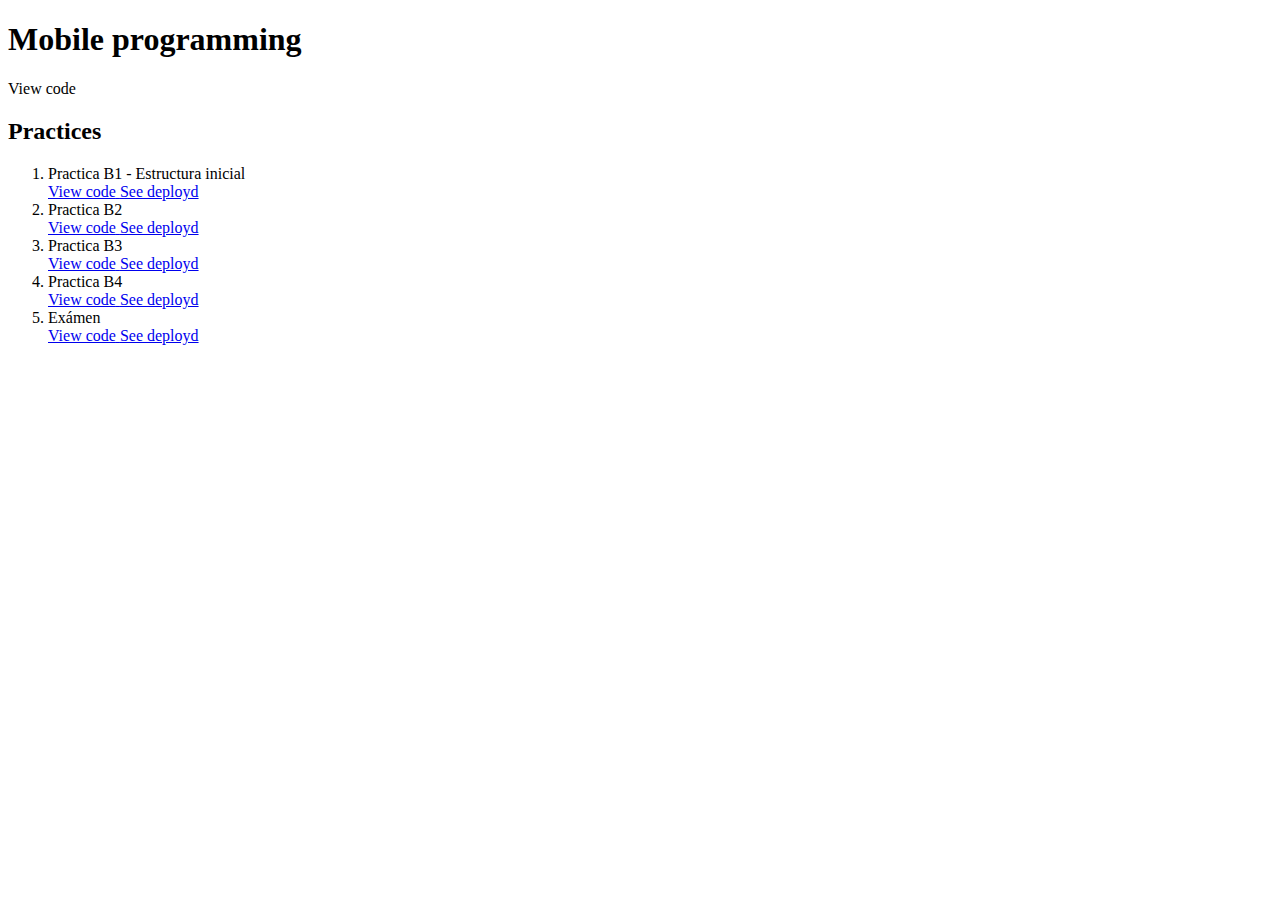
<file: index.html>
<!DOCTYPE html>
<html lang="en">

<head>
  <meta charset="UTF-8">
  <meta name="viewport" content="width=device-width, initial-scale=1.0">
  <title>Mobile Programming</title>
  <link href="https://cdn.jsdelivr.net/npm/bootstrap@5.3.1/dist/css/bootstrap.min.css" rel="stylesheet"
    integrity="sha384-4bw+/aepP/YC94hEpVNVgiZdgIC5+VKNBQNGCHeKRQN+PtmoHDEXuppvnDJzQIu9" crossorigin="anonymous">
</head>

<body>
  <div class="container">
    <div class="row">
      <h1>Mobile programming</h1>
    </div>
    <div class="row mb-3">
      <div class="col">
        <p class="badge bg-primary text-wrap">View code</p>
      </div>
    </div>
    <div class="row justify-content-center">
      <div class="col-md-8">
        <h2>Practices</h2>
        <ol class="list-group list-group-numbered">
          <li class="list-group-item d-flex justify-content-between align-items-start">
            <div class="ms-2 me-auto">
              <div>Practica B1 - Estructura inicial</div>
            </div>
            <a href="https://github.com/Branyoe/mobile_programming/tree/master/p1">
              <span class="badge bg-secondary rounded-pill mx-2">View code</span>
            </a>
            <a href="./p1/index.html">
              <span class="badge bg-primary rounded-pill">See deployd</span>
            </a>
          </li>

          <li class="list-group-item d-flex justify-content-between align-items-start">
            <div class="ms-2 me-auto">
              <div>Practica B2</div>
            </div>
            <a href="https://github.com/Branyoe/mobile_programming/tree/master/p2">
              <span class="badge bg-secondary rounded-pill mx-2">View code</span>
            </a>
            <a href="./p2/index.html">
              <span class="badge bg-primary rounded-pill">See deployd</span>
            </a>
          </li>

          <li class="list-group-item d-flex justify-content-between align-items-start">
            <div class="ms-2 me-auto">
              <div>Practica B3</div>
            </div>
            <a href="https://github.com/Branyoe/mobile_programming/tree/master/p3">
              <span class="badge bg-secondary rounded-pill mx-2">View code</span>
            </a>
            <a href="./p3/index.html">
              <span class="badge bg-primary rounded-pill">See deployd</span>
            </a>
          </li>

          <li class="list-group-item d-flex justify-content-between align-items-start">
            <div class="ms-2 me-auto">
              <div>Practica B4</div>
            </div>
            <a href="https://github.com/Branyoe/mobile_programming/tree/master/p4">
              <span class="badge bg-secondary rounded-pill mx-2">View code</span>
            </a>
            <a href="./p4/index.html">
              <span class="badge bg-primary rounded-pill">See deployd</span>
            </a>
          </li>

          <li class="list-group-item d-flex justify-content-between align-items-start">
            <div class="ms-2 me-auto">
              <div>Exámen</div>
            </div>
            <a href="https://github.com/Branyoe/mobile_programming/tree/master/examen">
              <span class="badge bg-secondary rounded-pill mx-2">View code</span>
            </a>
            <a href="./examen/src/index.html">
              <span class="badge bg-primary rounded-pill">See deployd</span>
            </a>
          </li>
        </ol>
      </div>
    </div>
  </div>

  <script src="https://cdn.jsdelivr.net/npm/bootstrap@5.3.1/dist/js/bootstrap.bundle.min.js"
    integrity="sha384-HwwvtgBNo3bZJJLYd8oVXjrBZt8cqVSpeBNS5n7C8IVInixGAoxmnlMuBnhbgrkm"
    crossorigin="anonymous"></script>
</body>

</html>
</file>
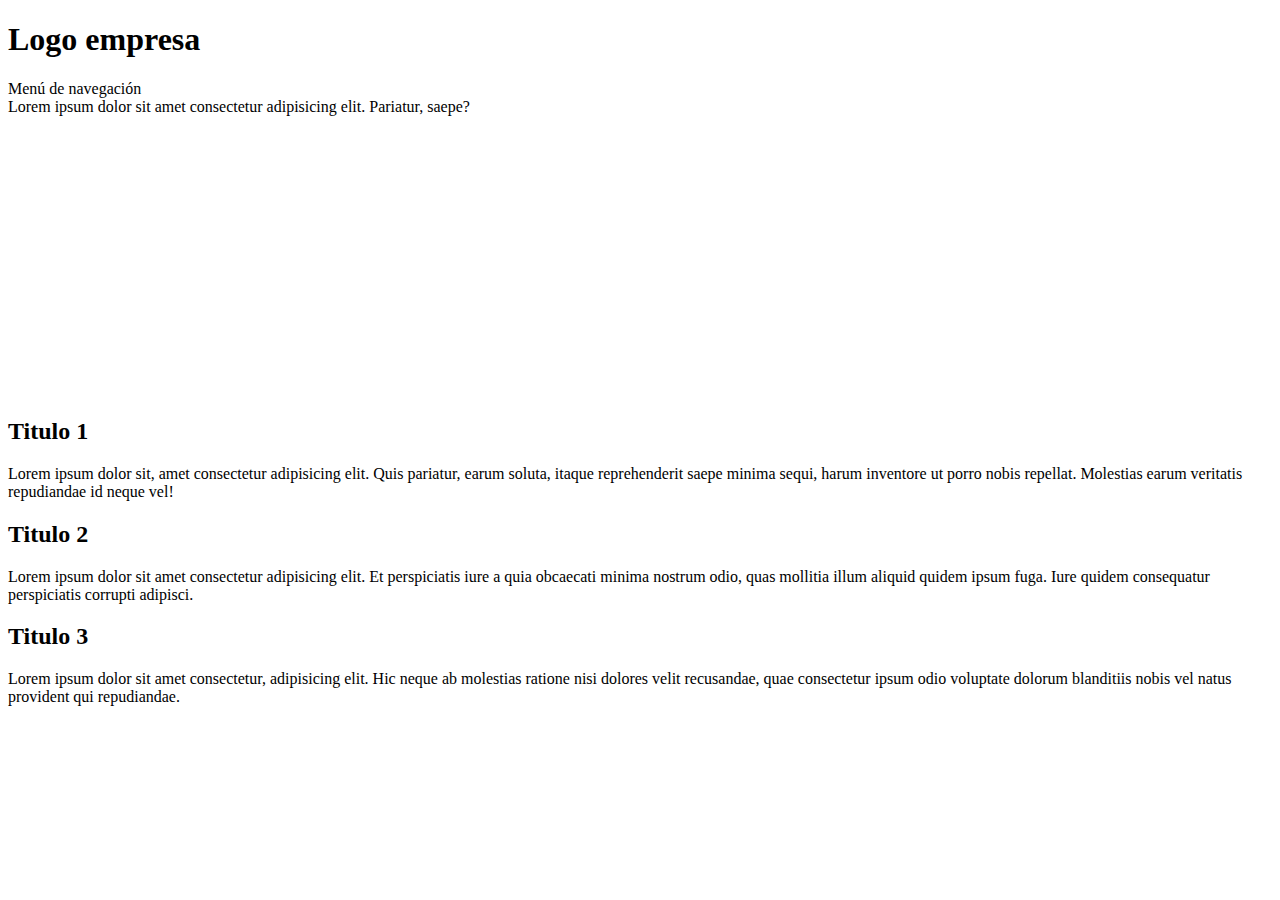
<file: p1/index.html>
<!doctype html>
<html lang="es">

<head>
  <meta charset="utf-8">
  <meta name="viewport" content="width=device-width, initial-scale=1">
  <title>Bootstrap</title>
  <style>
    .custom-height {
      height: 300px;
    }
  </style>
  <link rel="shortcut icon" href="./assets/bootstrap_icon.png" type="image/x-icon">
  <link href="https://cdn.jsdelivr.net/npm/bootstrap@5.3.1/dist/css/bootstrap.min.css" rel="stylesheet"
    integrity="sha384-4bw+/aepP/YC94hEpVNVgiZdgIC5+VKNBQNGCHeKRQN+PtmoHDEXuppvnDJzQIu9" crossorigin="anonymous">
</head>

<body>
  <div class="container">
    <div class="row">
      <div class="col-md-8 col-sm-6 col-xs-12 bg-danger">
        <h1>Logo empresa</h1>
      </div>
      <div class="col-md-4 col-sm-6 col-xs-12 bg-warning">
        Menú de navegación
      </div>
    </div>
    <div class="row bg-secondary custom-height align-items-center justify-content-center p-2">
      Lorem ipsum dolor sit amet consectetur adipisicing elit. Pariatur, saepe?
    </div>
    <div class="row">
      <div class="col-md-4 col-sm-6 col-xs-12 bg-success p-2">
        <h2>Titulo 1</h2>
        Lorem ipsum dolor sit, amet consectetur adipisicing elit. Quis pariatur, earum soluta, itaque reprehenderit saepe minima sequi, harum inventore ut porro nobis repellat. Molestias earum veritatis repudiandae id neque vel!
      </div>
      <div class="col-md-4 col-sm-6 col-xs-12 bg-info p-2">
        <h2>Titulo 2</h2>
        Lorem ipsum dolor sit amet consectetur adipisicing elit. Et perspiciatis iure a quia obcaecati minima nostrum odio, quas mollitia illum aliquid quidem ipsum fuga. Iure quidem consequatur perspiciatis corrupti adipisci.
      </div>
      <div class="col-md-4 col-sm-12 col-xs-12 bg-success p-2">
        <h2>Titulo 3</h2>
        Lorem ipsum dolor sit amet consectetur, adipisicing elit. Hic neque ab molestias ratione nisi dolores velit recusandae, quae consectetur ipsum odio voluptate dolorum blanditiis nobis vel natus provident qui repudiandae.
      </div>
    </div>
  </div>
  <script src="https://cdn.jsdelivr.net/npm/bootstrap@5.3.1/dist/js/bootstrap.bundle.min.js"
    integrity="sha384-HwwvtgBNo3bZJJLYd8oVXjrBZt8cqVSpeBNS5n7C8IVInixGAoxmnlMuBnhbgrkm"
    crossorigin="anonymous"></script>
</body>

</html>
</file>
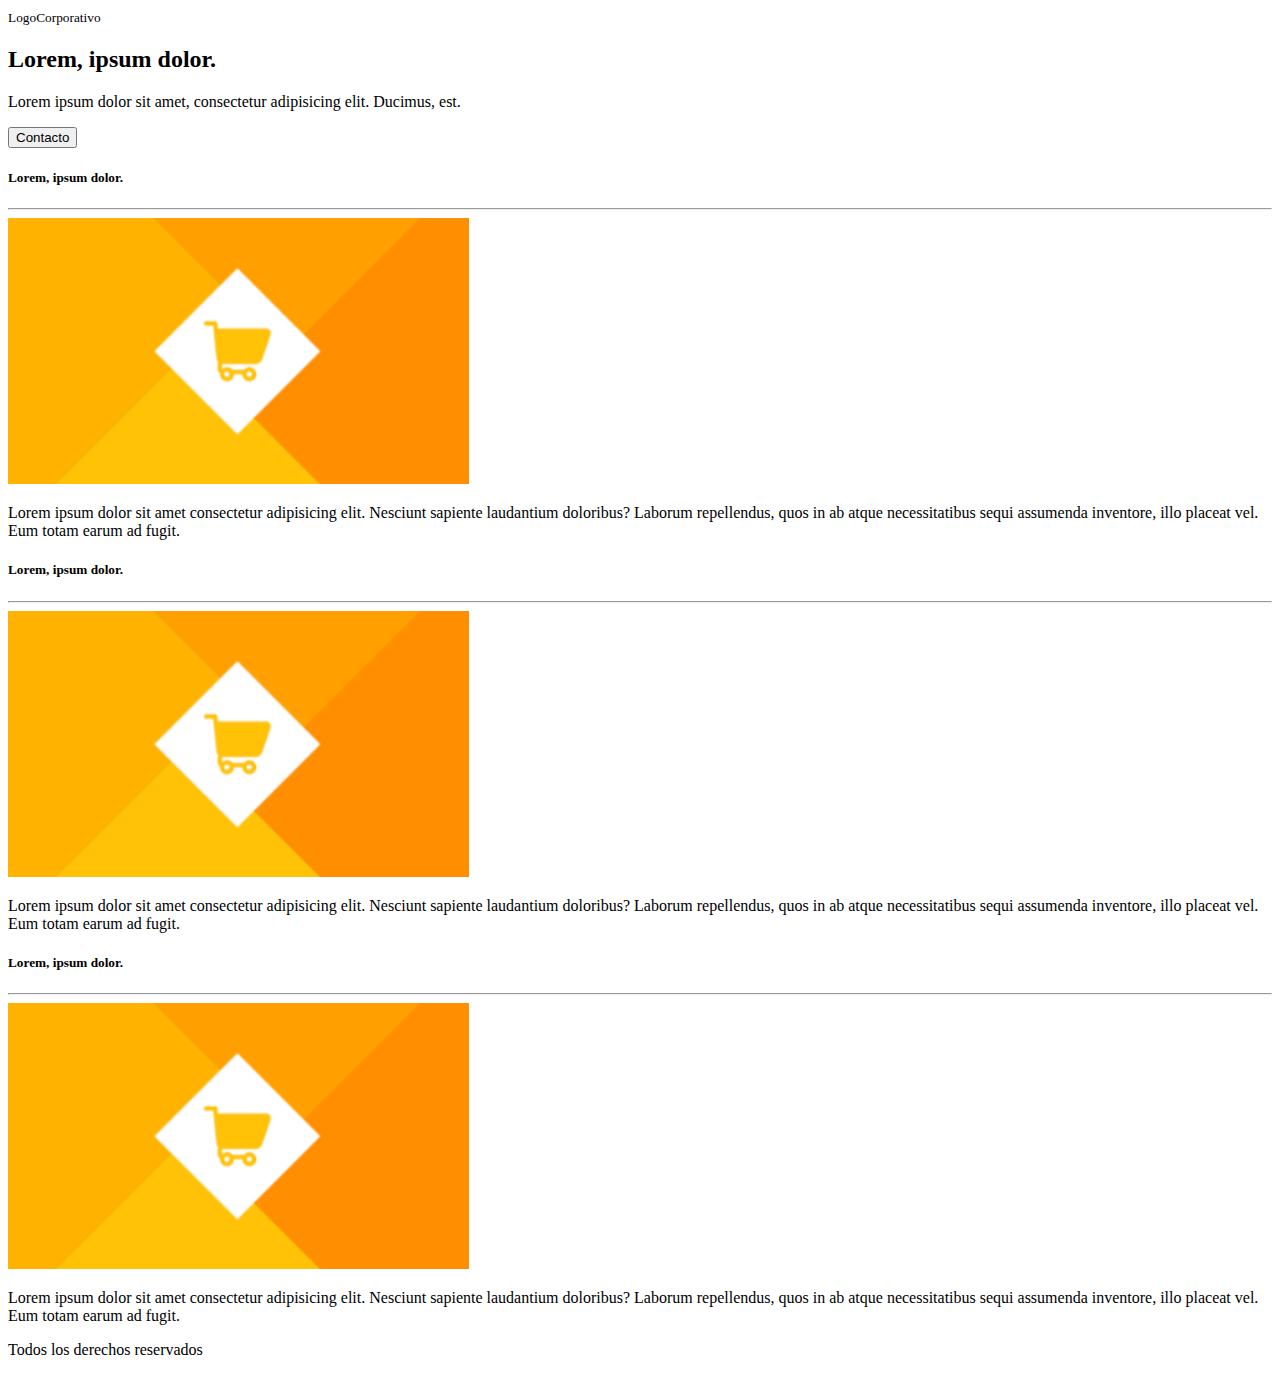
<file: p2/index.html>
<!DOCTYPE html>
<html lang="es">

<head>
  <meta charset="UTF-8">
  <meta name="viewport" content="width=device-width, initial-scale=1.0">
  <title>Práctica B2</title>
  <link href="https://cdn.jsdelivr.net/npm/bootstrap@5.3.1/dist/css/bootstrap.min.css" rel="stylesheet"
    integrity="sha384-4bw+/aepP/YC94hEpVNVgiZdgIC5+VKNBQNGCHeKRQN+PtmoHDEXuppvnDJzQIu9" crossorigin="anonymous">
</head>

<body>
  <div class="container">
    <div class="row text-center bg-dark justify-content-center align-items-center">
      <div class="col-12 my-3">
        <small class="p-1 lead bg-warning">LogoCorporativo</small>
      </div>
      <!-- <div class="col-2 bg-warning">
      </div> -->
    </div>
    <div class="row py-5 text-center bg-warning border border-danger border-5">
      <div class="container align-items-center justify-content-center d-flex-column">
        <div class="row">
          <h2 class="display-3">
            Lorem, ipsum dolor.
          </h2>
          <p class="lead">
            Lorem ipsum dolor sit amet, consectetur adipisicing elit. Ducimus, est.
          </p>
          <div class="col-12">
            <button type="button" class="btn btn-dark m-auto">Contacto</button>
          </div>
        </div>

        <div class="row justify-content-center">
          <!-- <div class="col bg-dark pt-2"> -->
          <!-- </div> -->
        </div>
      </div>
    </div>
    <div class="row">
      <div class="col-lg-4 col-md-6 col-xs-12">
        <h5 class="my-4">Lorem, ipsum dolor.</h5>
        <hr>
        <div class="card">
          <div class="border border-success border-5">
            <img src="./carrito.png" class="card-img-top" alt="carrito">
            <div class="card-body">
              <p class="card-text">
                Lorem ipsum dolor sit amet consectetur adipisicing elit. Nesciunt sapiente laudantium doloribus? Laborum
                repellendus, quos in ab atque necessitatibus sequi assumenda inventore, illo placeat vel. Eum totam
                earum
                ad fugit.
              </p>
            </div>
          </div>
        </div>
      </div>

      <div class="col-lg-4 col-md-6 col-xs-12">
        <h5 class="my-4">Lorem, ipsum dolor.</h5>
        <hr>
        <div class="card">
          <div class="border border-success border-5">
            <img src="./carrito.png" class="card-img-top" alt="carrito">
            <div class="card-body">
              <p class="card-text">
                Lorem ipsum dolor sit amet consectetur adipisicing elit. Nesciunt sapiente laudantium doloribus? Laborum
                repellendus, quos in ab atque necessitatibus sequi assumenda inventore, illo placeat vel. Eum totam
                earum
                ad fugit.
              </p>
            </div>
          </div>
        </div>
      </div>

      <div class="col-lg-4 col-md-6 col-xs-12">
        <h5 class="my-4">Lorem, ipsum dolor.</h5>
        <hr>
        <div class="card">
          <div class="border border-success border-5">
            <img src="./carrito.png" class="card-img-top" alt="carrito">
            <div class="card-body">
              <p class="card-text">
                Lorem ipsum dolor sit amet consectetur adipisicing elit. Nesciunt sapiente laudantium doloribus? Laborum
                repellendus, quos in ab atque necessitatibus sequi assumenda inventore, illo placeat vel. Eum totam
                earum
                ad fugit.
              </p>
            </div>
          </div>
        </div>
      </div>
    </div>

    <div class="row mt-3 bg-dark text-light">
      <div class="col-12 text-center">
        <div class="mt-2">
          <p>Todos los derechos reservados</p>
        </div>
      </div>
    </div>
  </div>

  <script src="https://cdn.jsdelivr.net/npm/bootstrap@5.3.1/dist/js/bootstrap.bundle.min.js"
    integrity="sha384-HwwvtgBNo3bZJJLYd8oVXjrBZt8cqVSpeBNS5n7C8IVInixGAoxmnlMuBnhbgrkm"
    crossorigin="anonymous"></script>
</body>

</html>
</file>
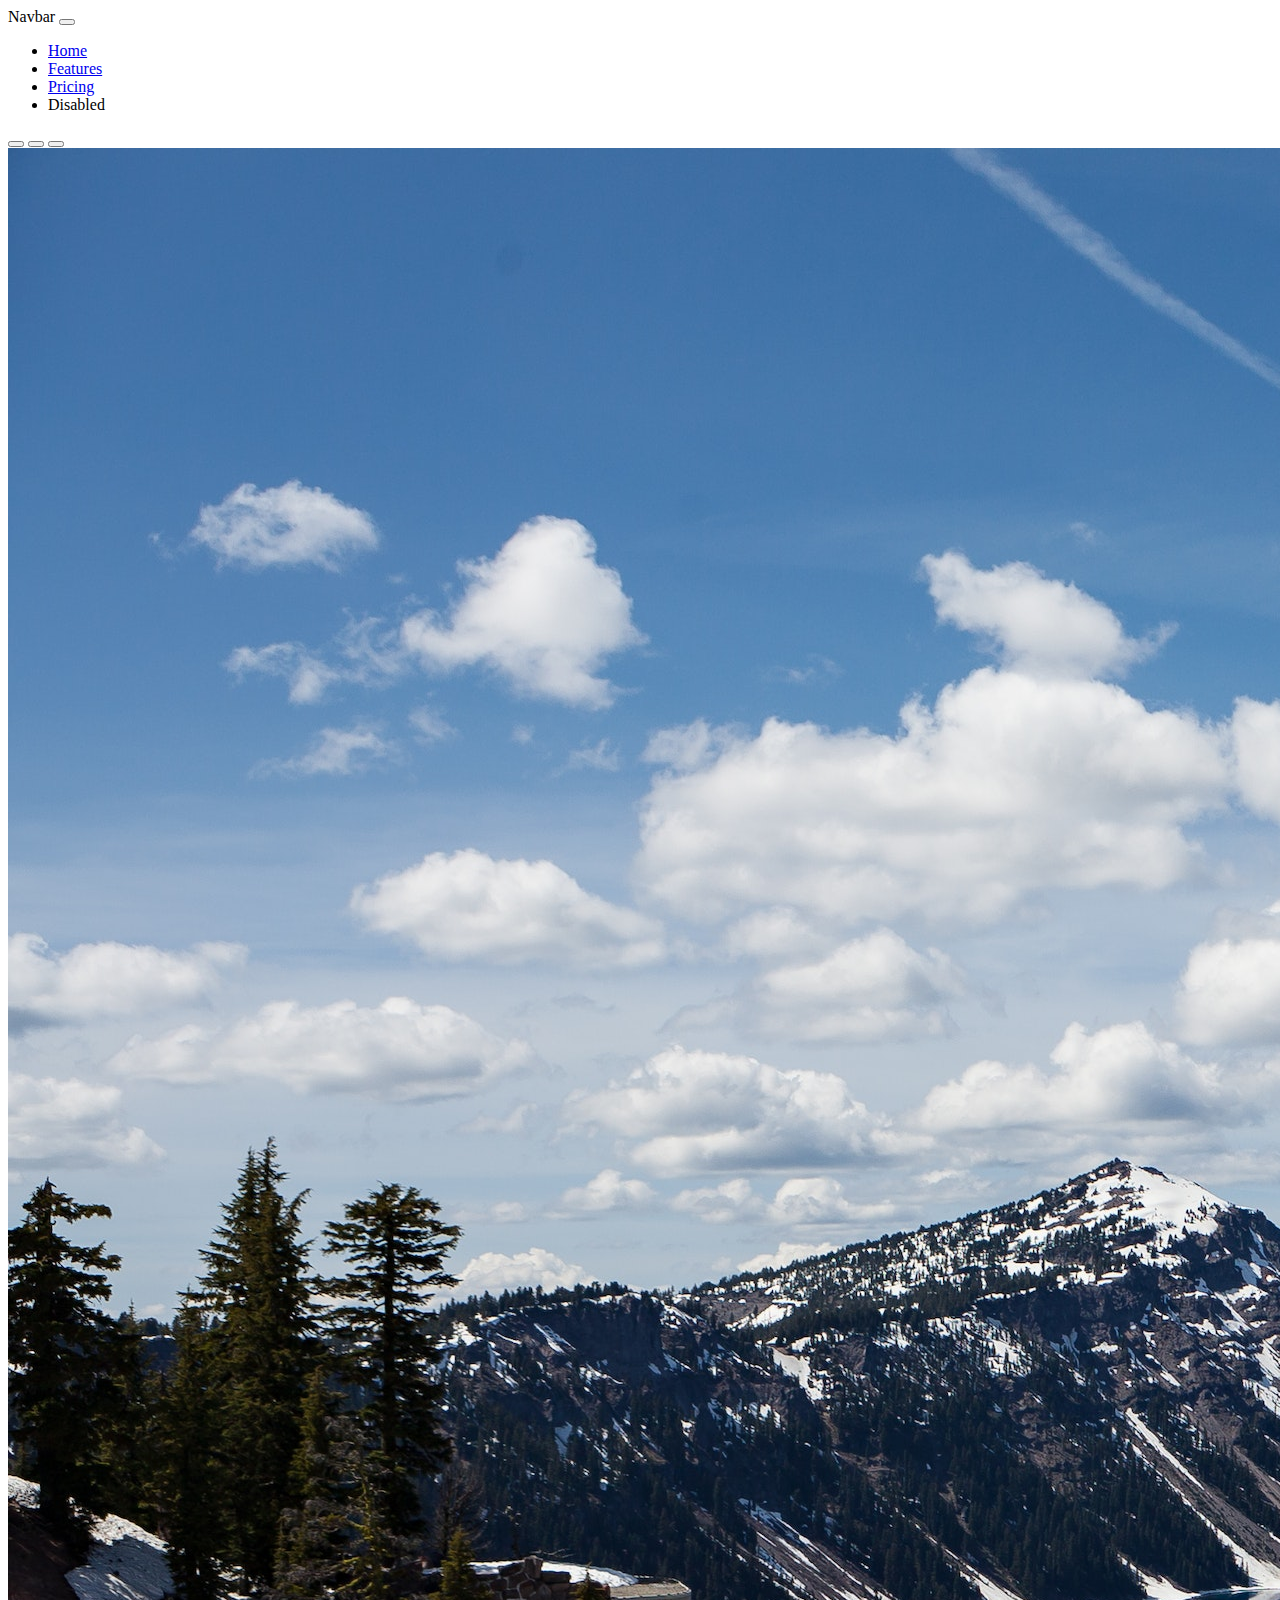
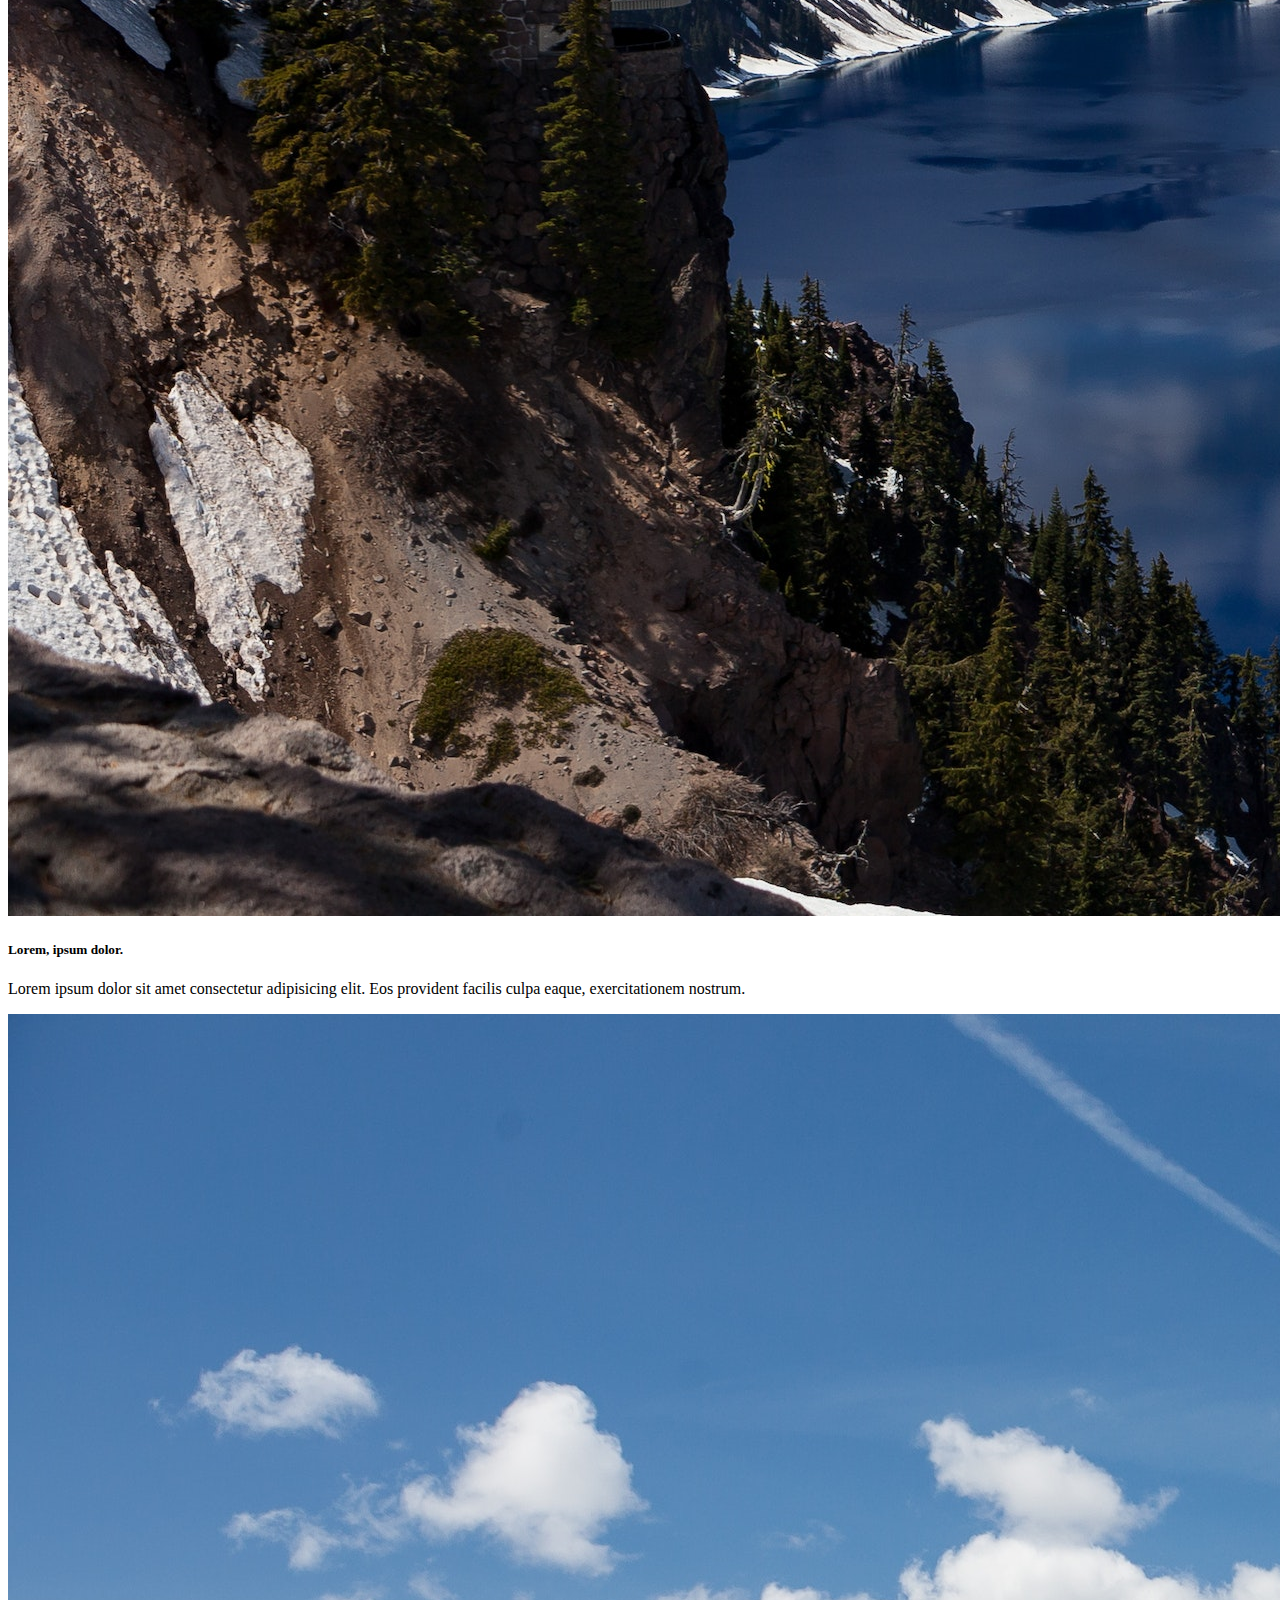
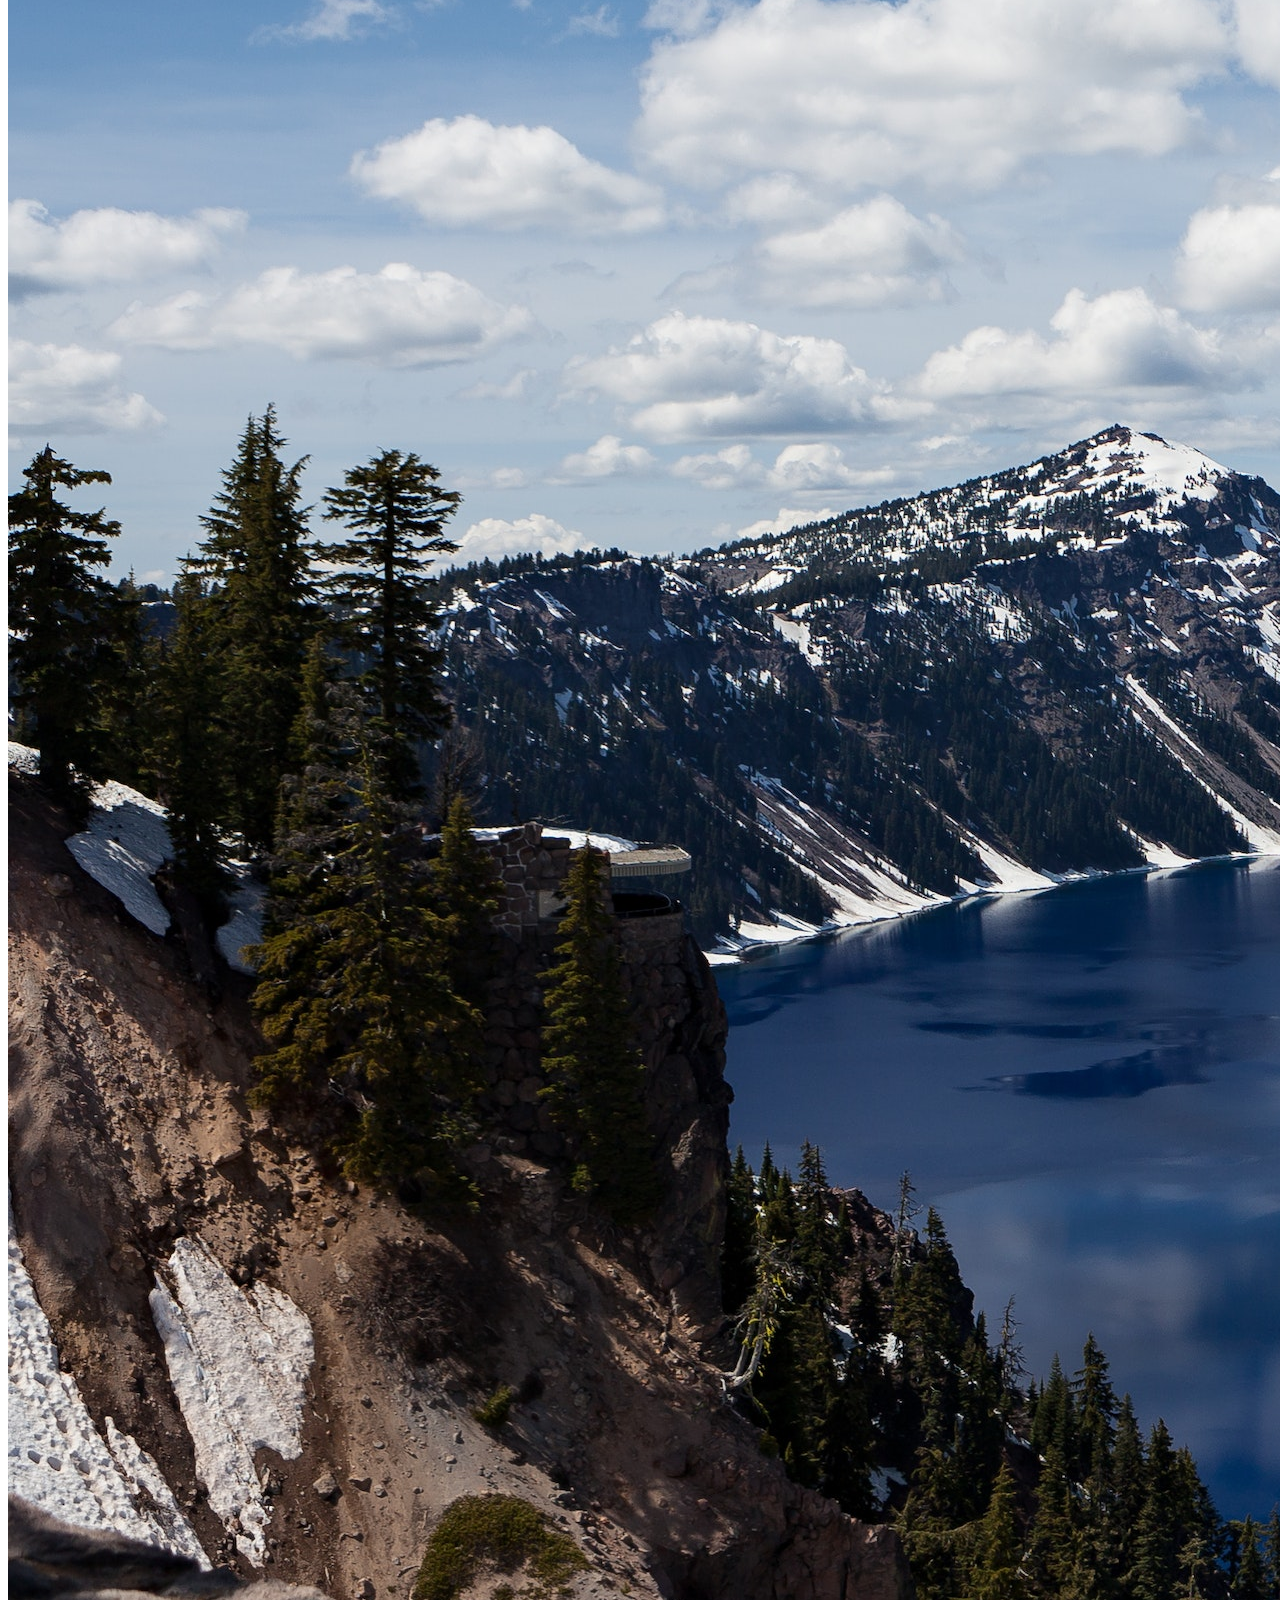
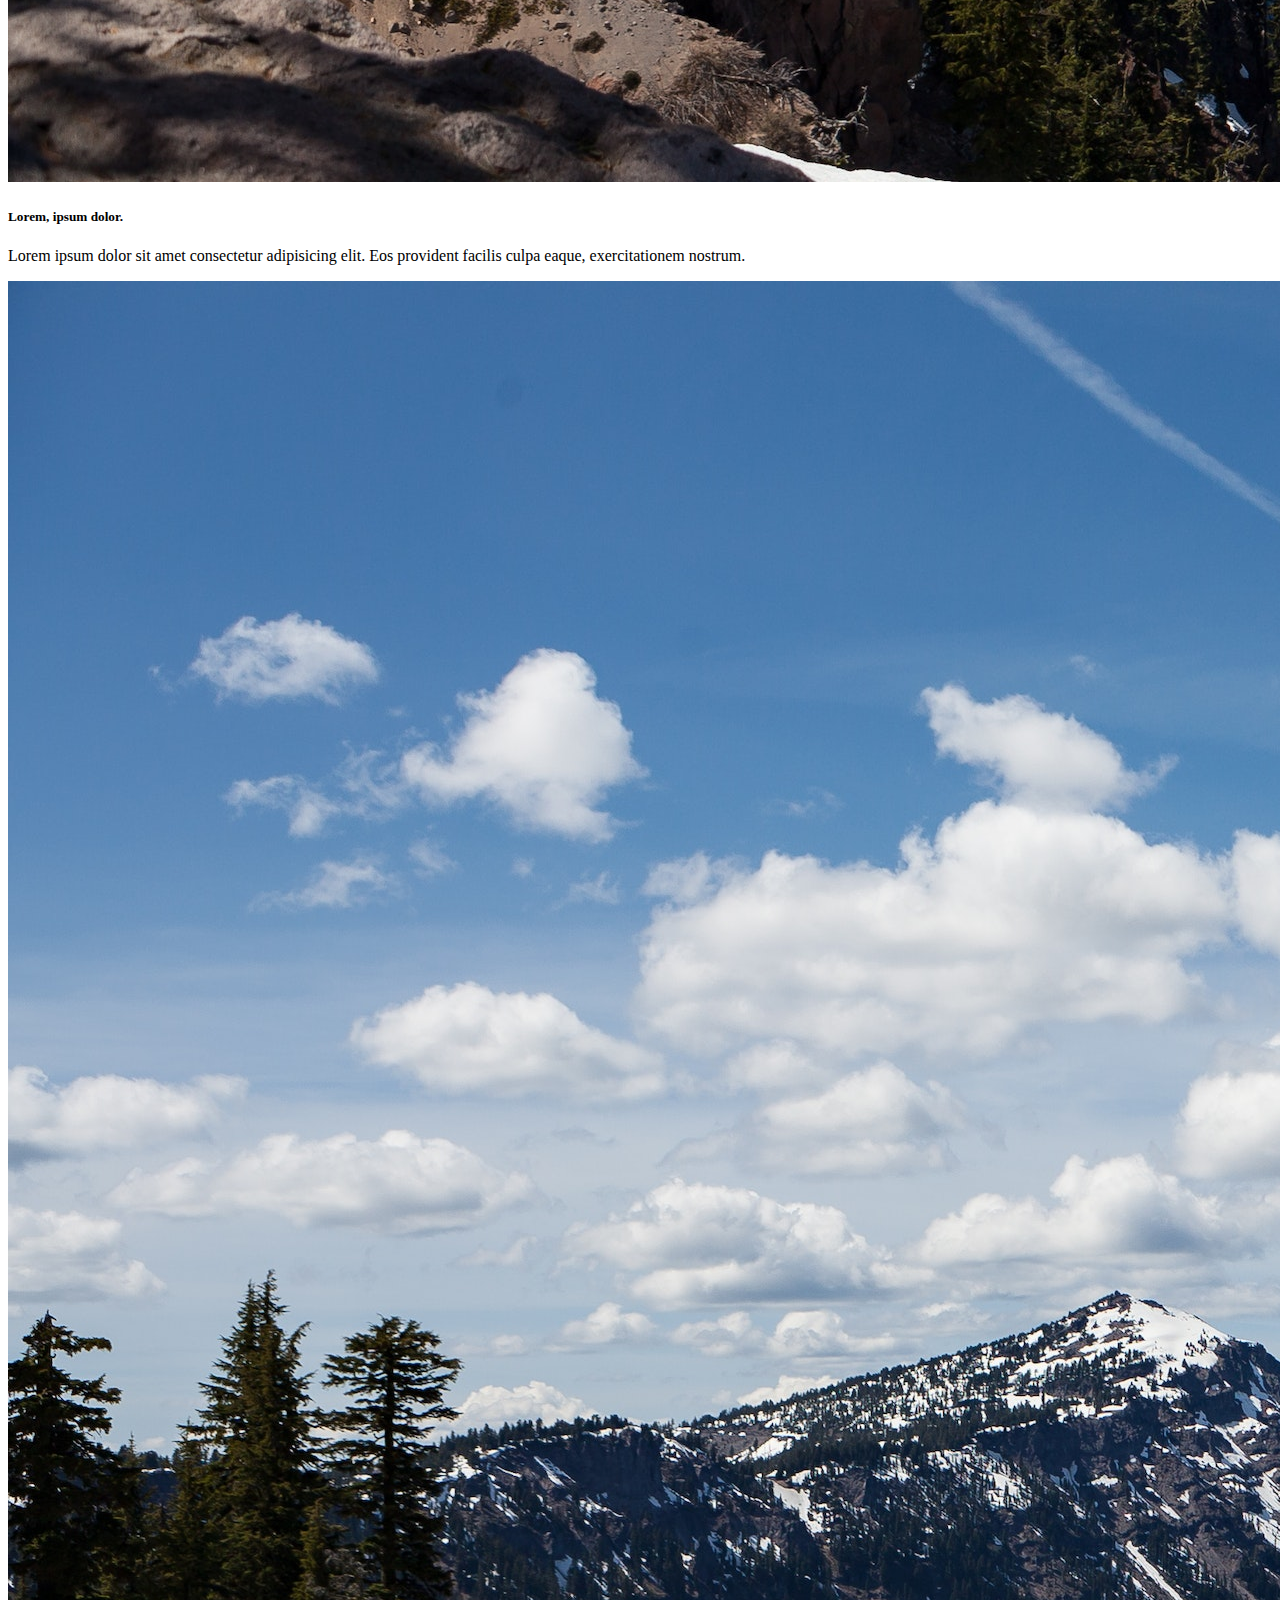
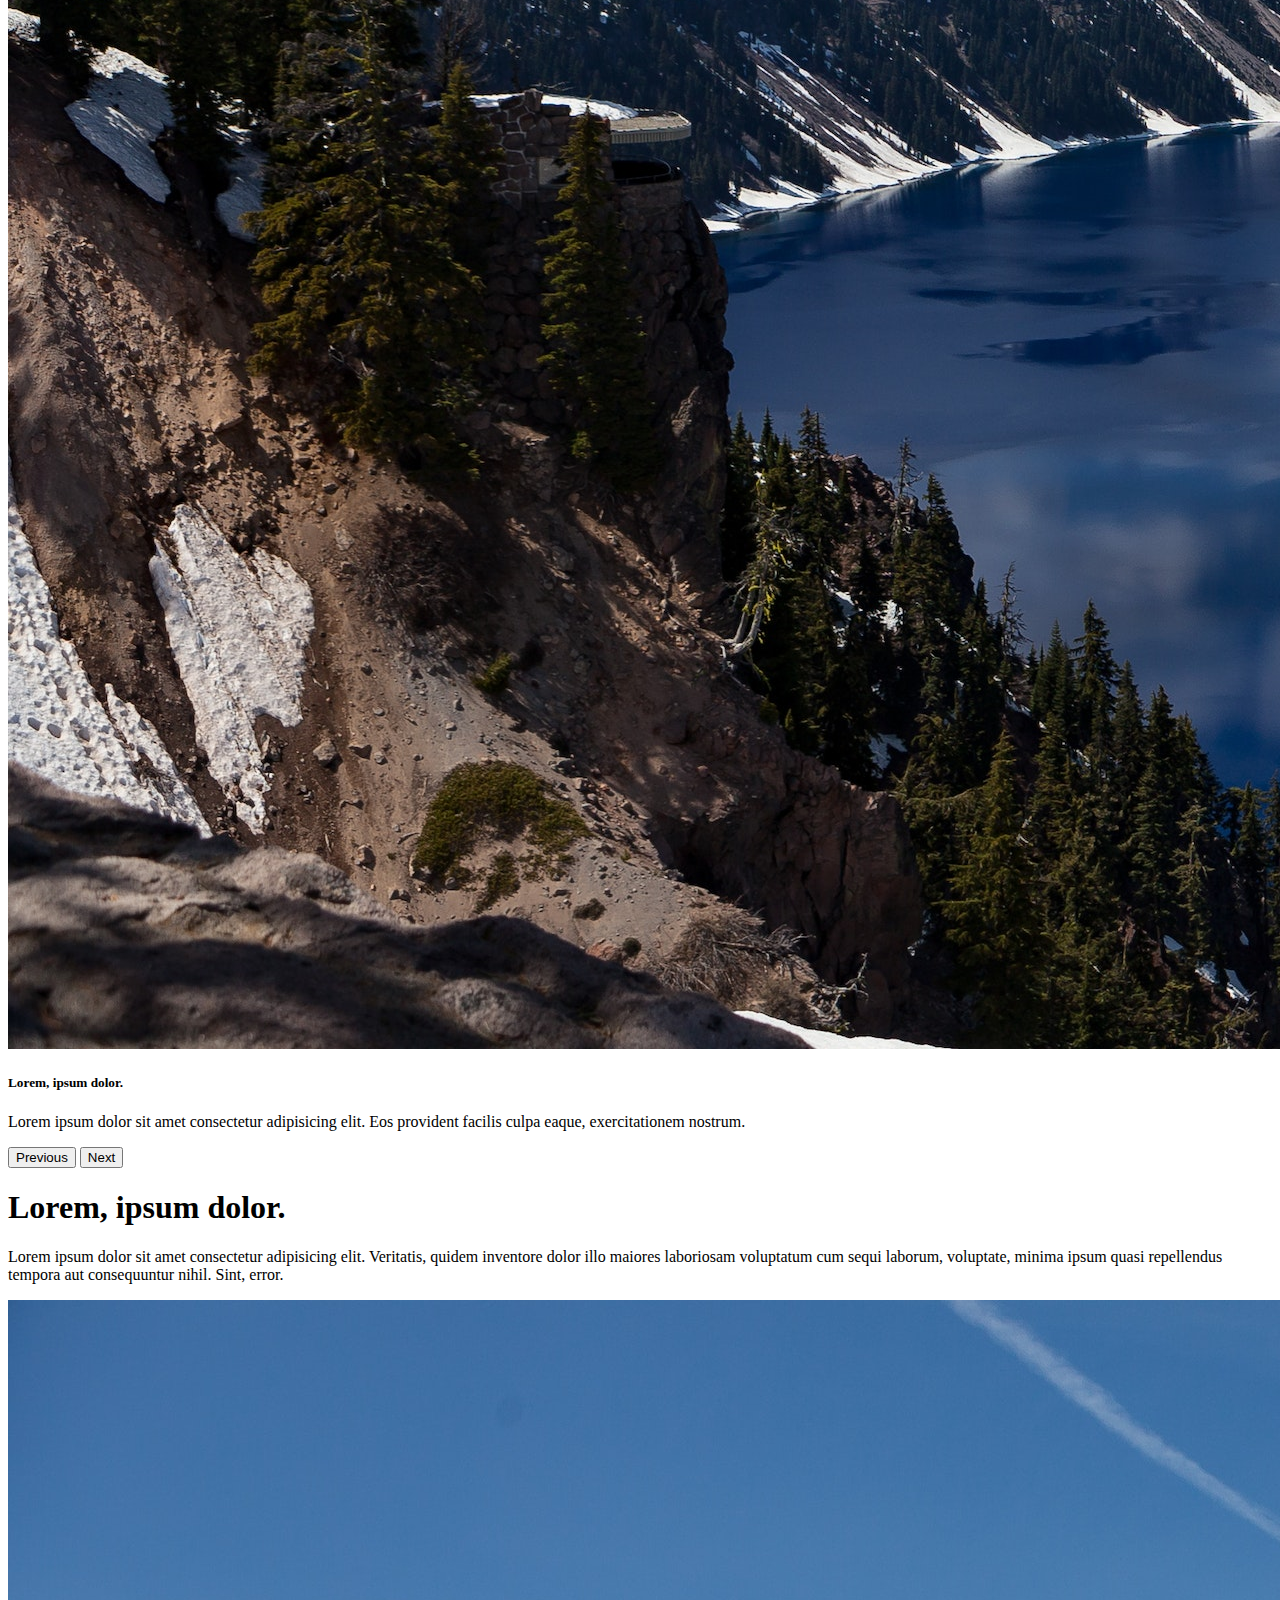
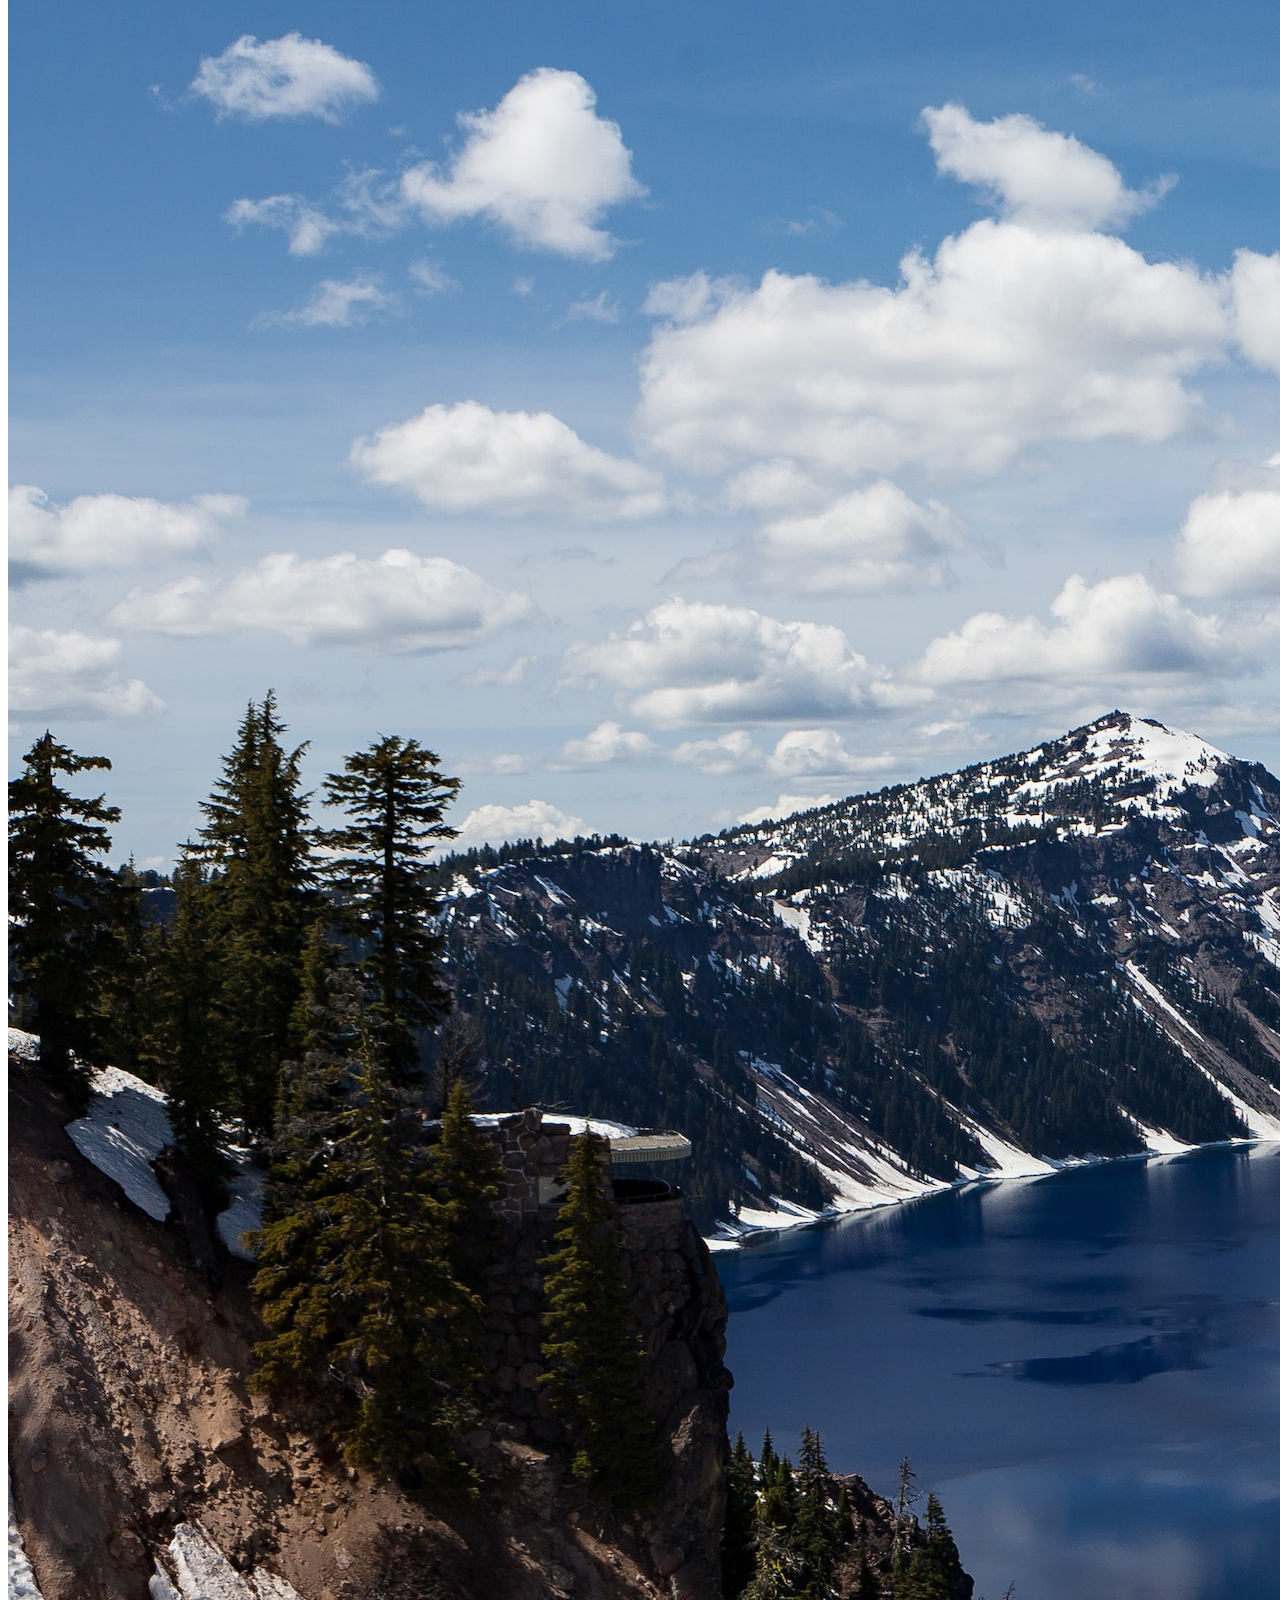
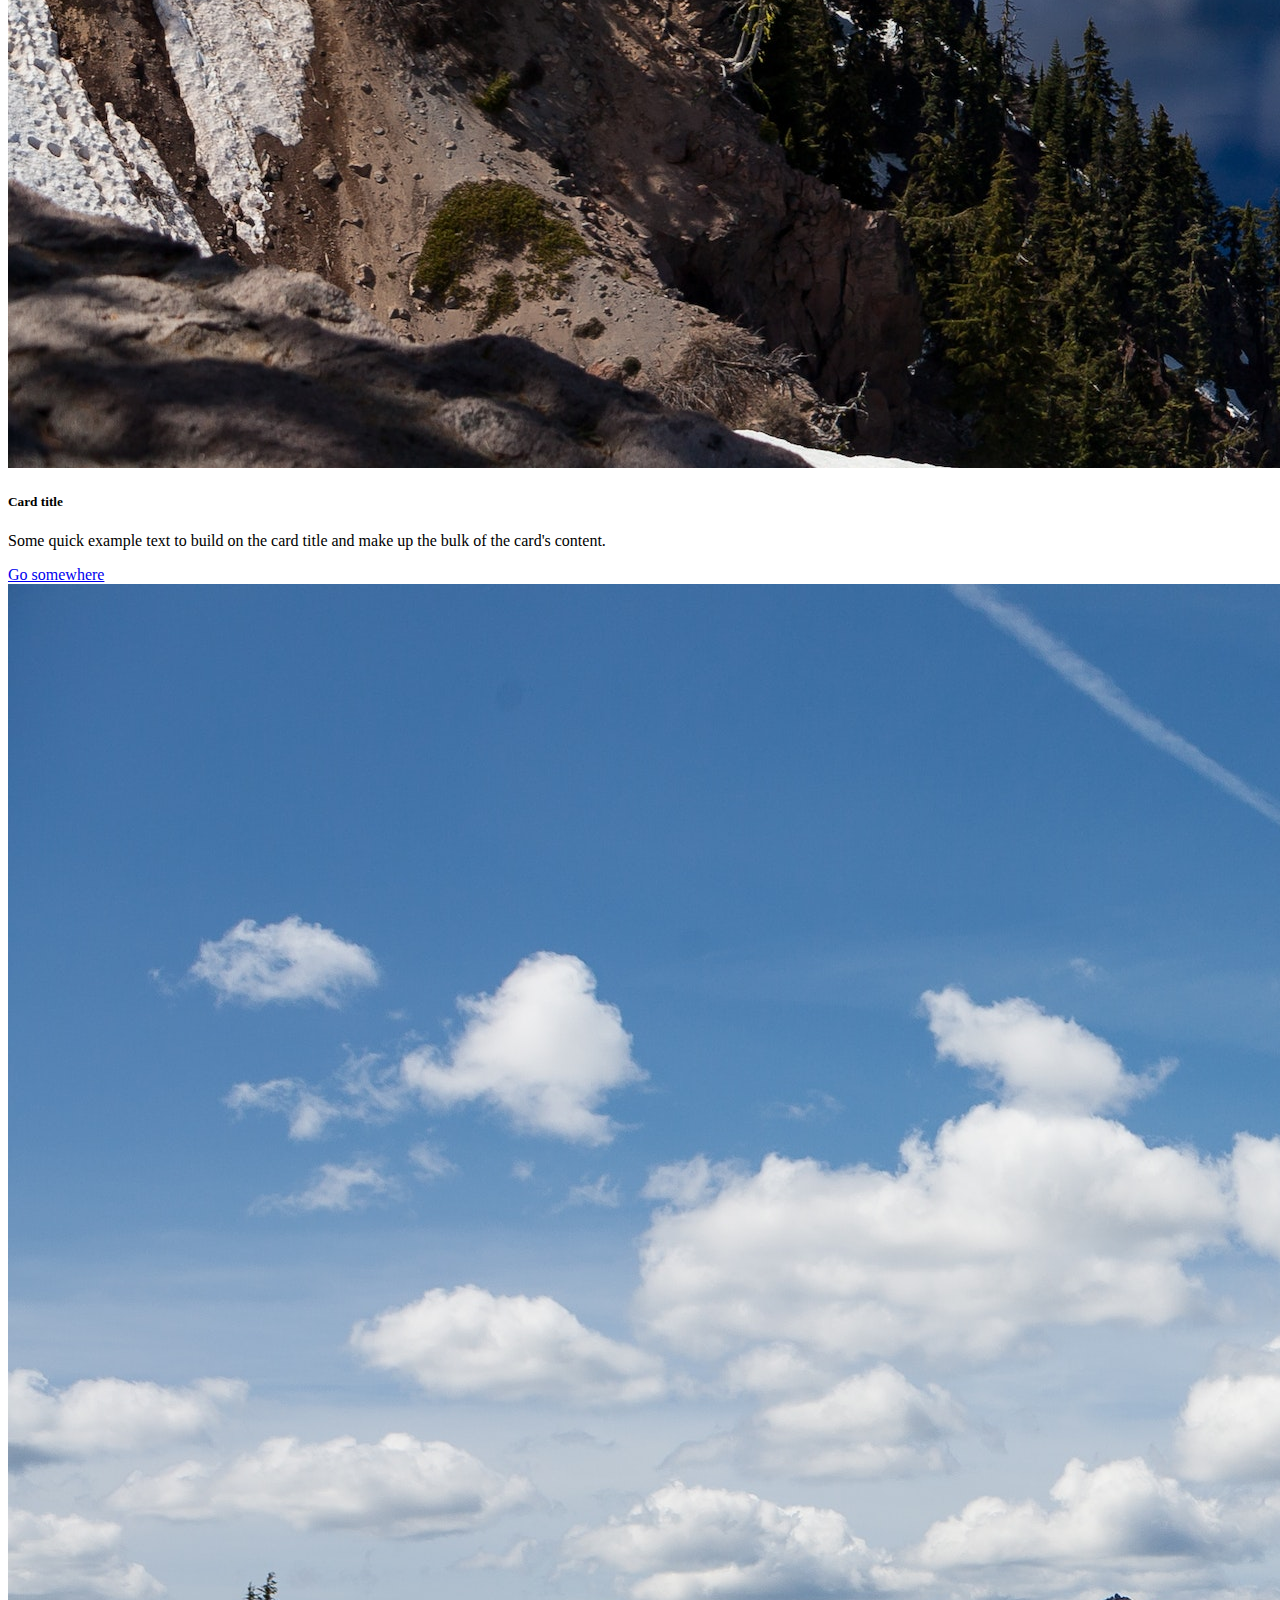
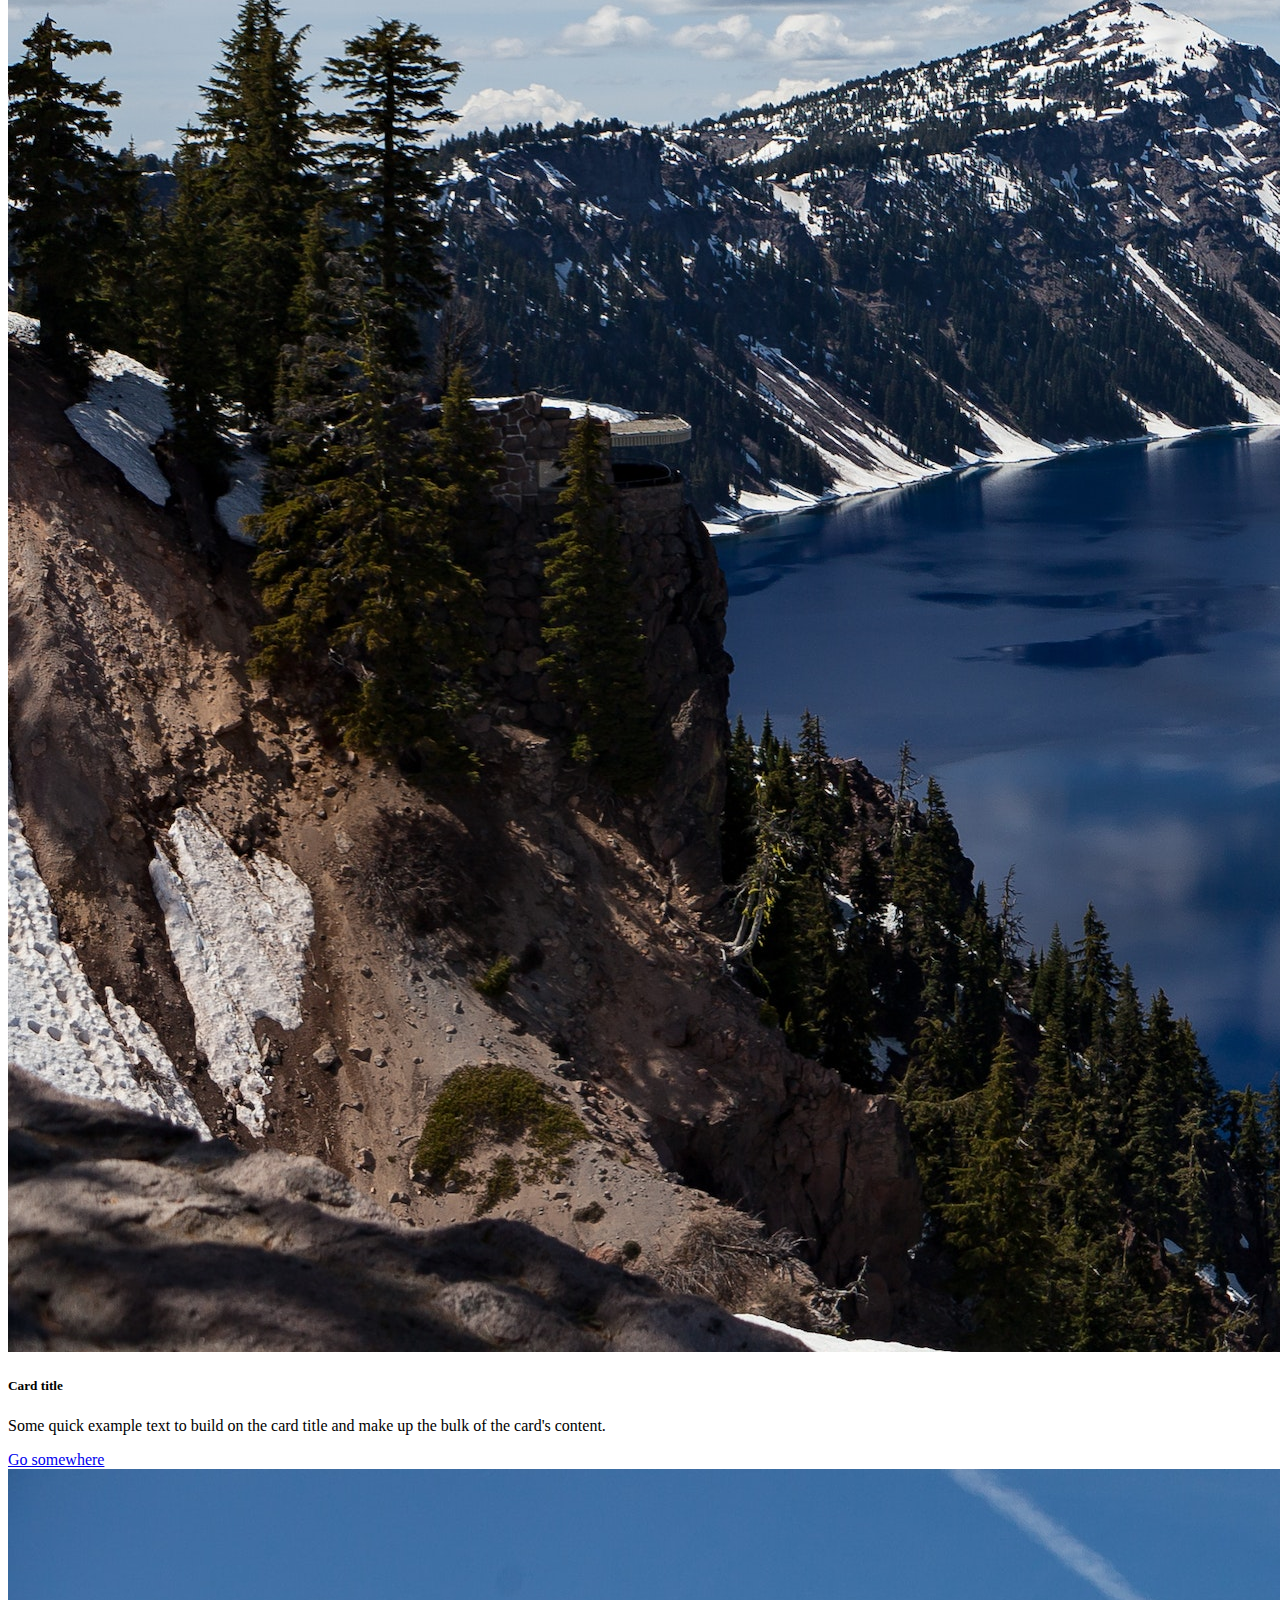
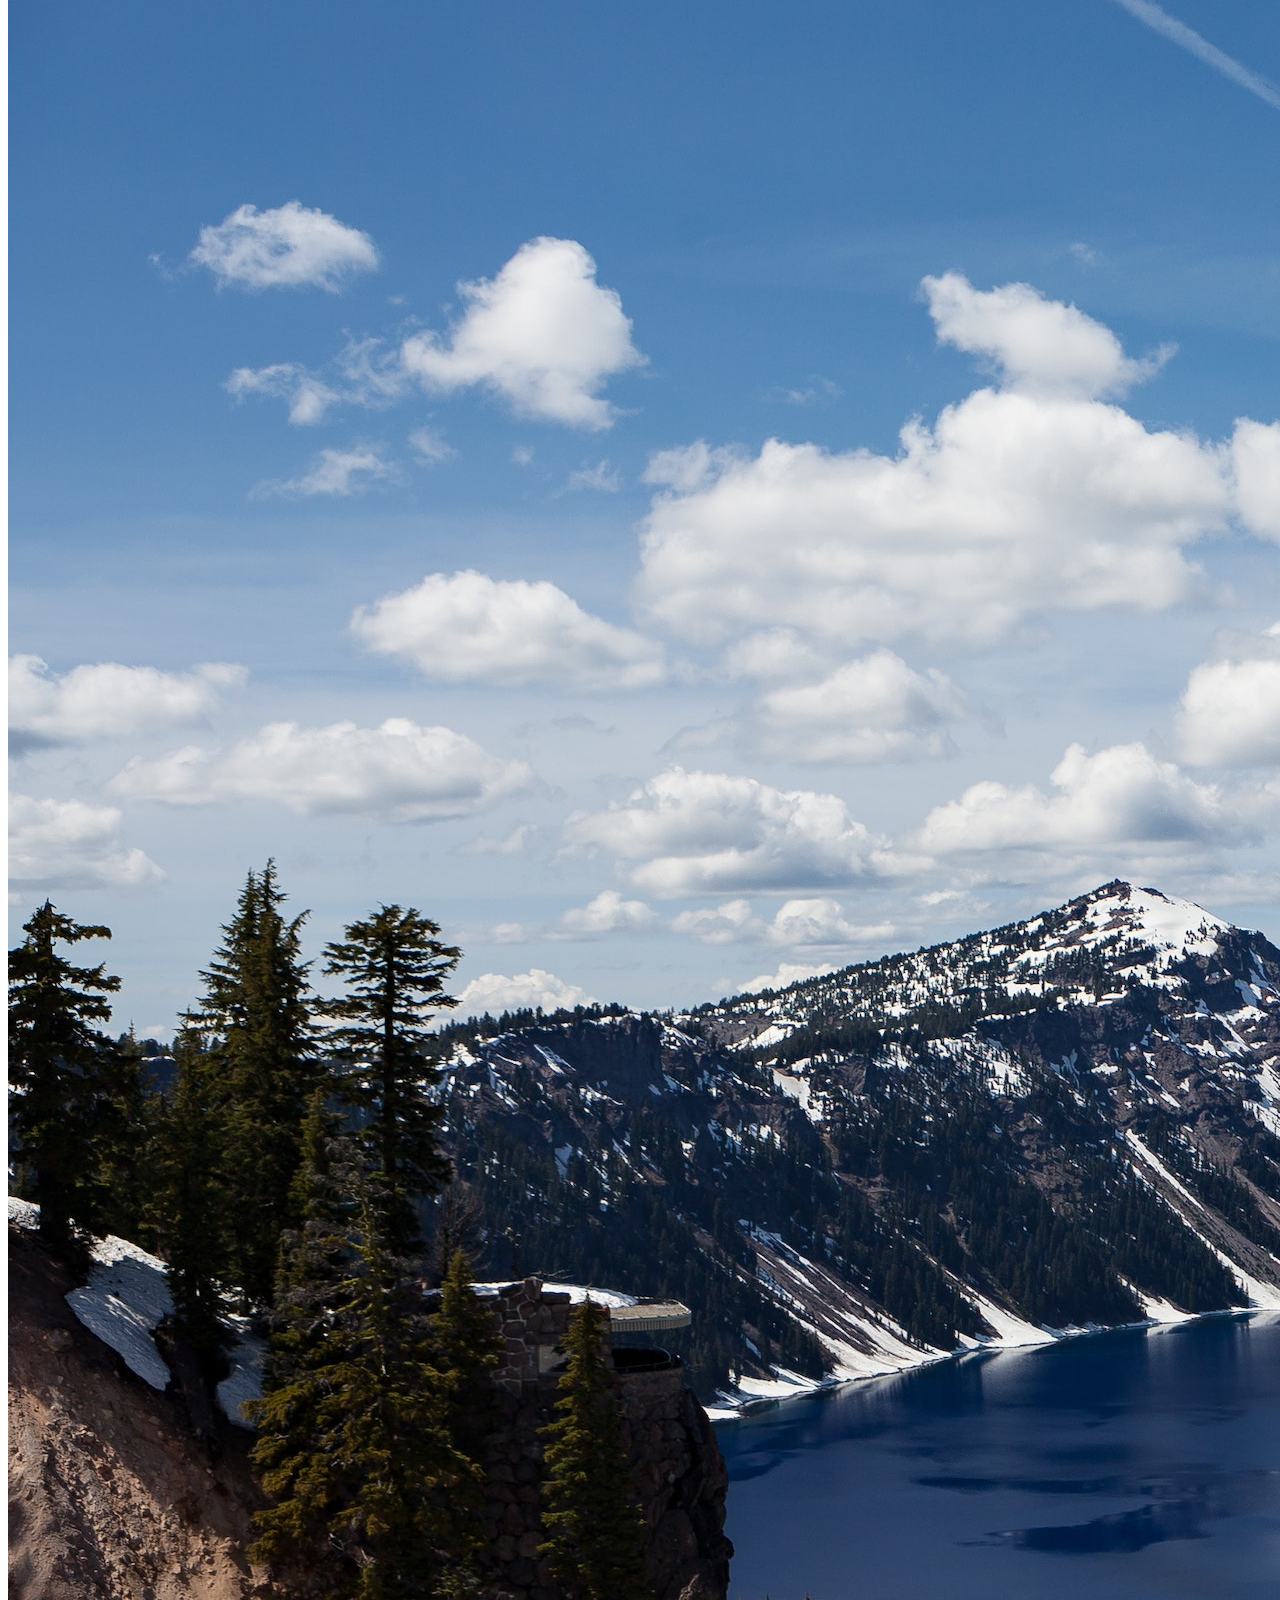
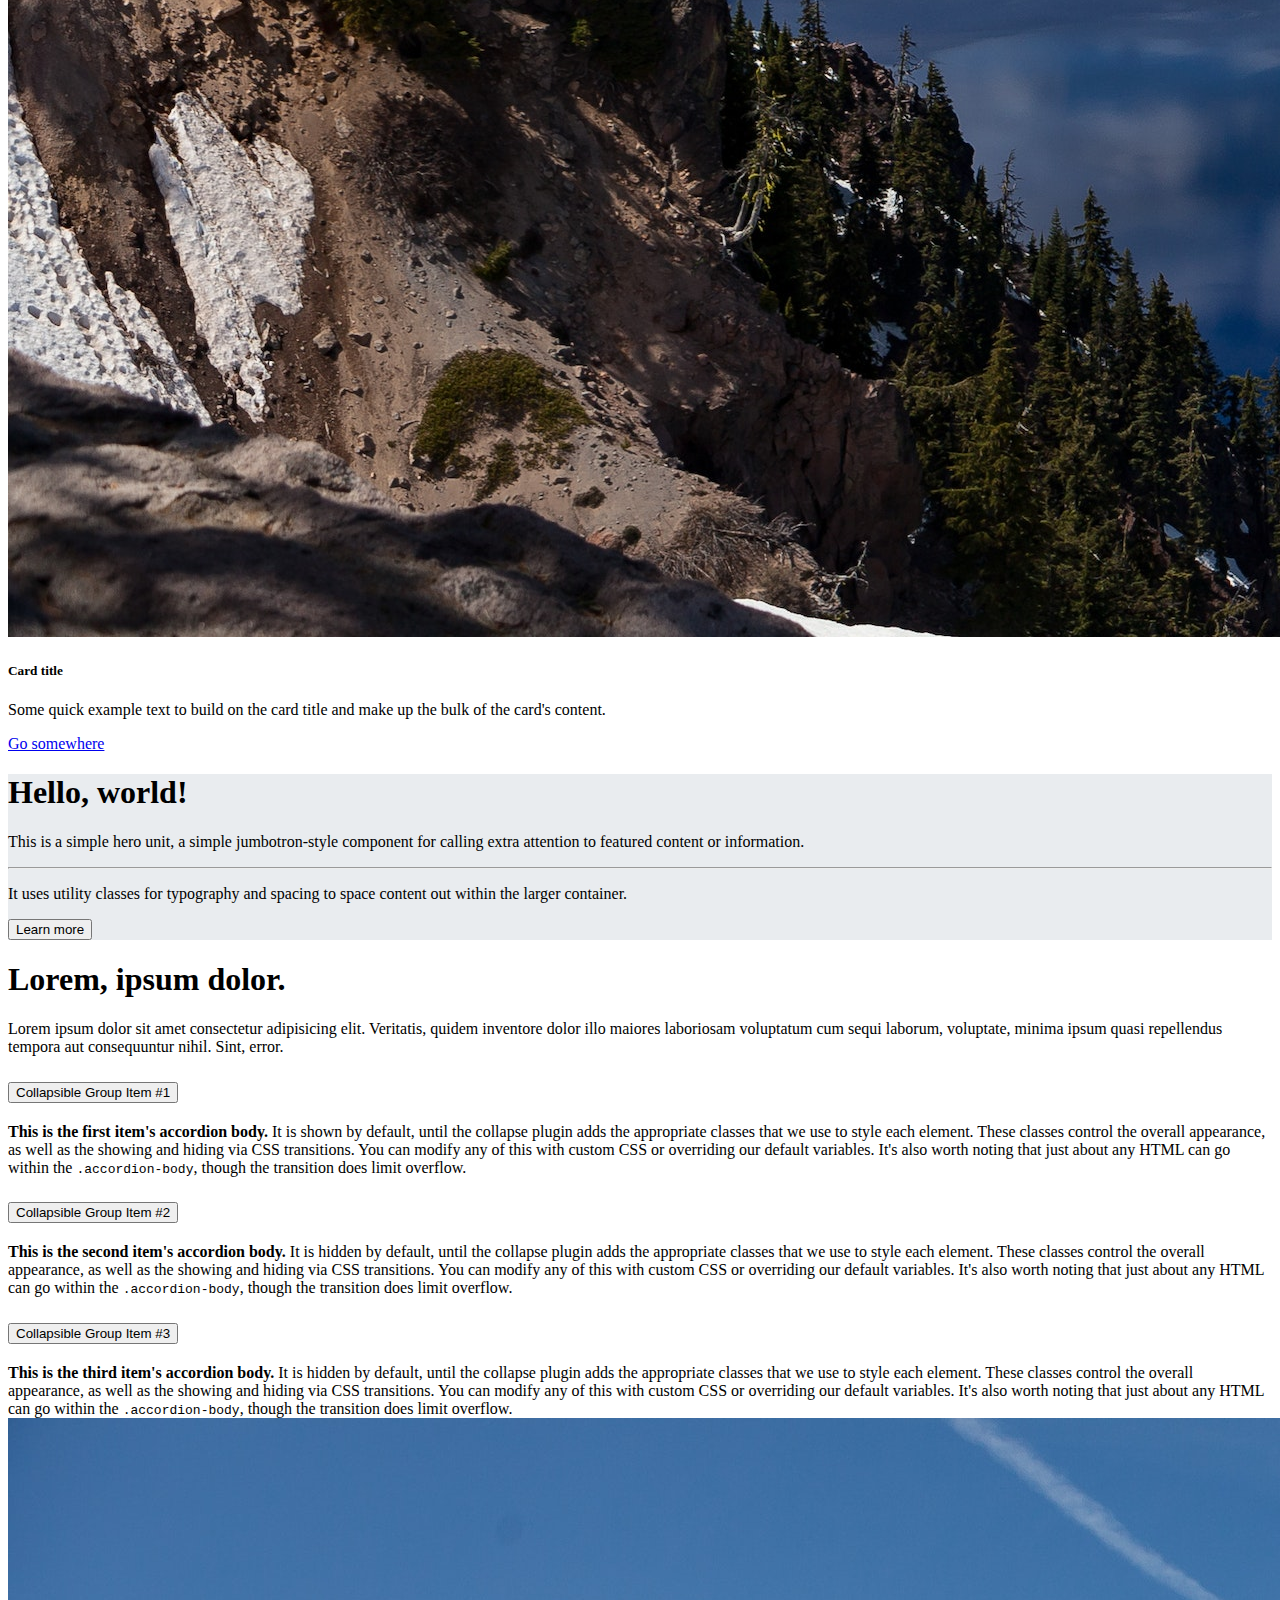
<file: p3/index.html>
<!DOCTYPE html>
<html lang="en">

<head>
  <meta charset="UTF-8">
  <meta name="viewport" content="width=device-width, initial-scale=1.0">
  <link href="https://cdn.jsdelivr.net/npm/bootstrap@5.3.1/dist/css/bootstrap.min.css" rel="stylesheet"
    integrity="sha384-4bw+/aepP/YC94hEpVNVgiZdgIC5+VKNBQNGCHeKRQN+PtmoHDEXuppvnDJzQIu9" crossorigin="anonymous">
  <title>Practica B3</title>
</head>

<body>
  <nav class="navbar bg-primary navbar-expand-sm fixed-top" data-bs-theme="dark">
    <div class="container ">
      <a class="navbar-brand fw-bold">Navbar</a>

      <button class="navbar-toggler" type="button" data-bs-toggle="collapse" data-bs-target="#navbarNav"
        aria-controls="navbarNav" aria-expanded="false" aria-label="Toggle navigation">
        <span class="navbar-toggler-icon"></span>
      </button>
    </div>
    <div class="align-self-end">
      <div class="collapse navbar-collapse" id="navbarNav">
        <ul class="navbar-nav">
          <li class="nav-item">
            <a class="nav-link active" aria-current="page" href="#">Home</a>
          </li>
          <li class="nav-item">
            <a class="nav-link" href="#">Features</a>
          </li>
          <li class="nav-item">
            <a class="nav-link" href="#">Pricing</a>
          </li>
          <li class="nav-item">
            <a class="nav-link disabled" aria-disabled="true">Disabled</a>
          </li>
        </ul>
      </div>
    </div>
  </nav>

  <div id="carouselExampleCaptions" class="carousel slide">
    <div class="carousel-indicators">
      <button type="button" data-bs-target="#carouselExampleCaptions" data-bs-slide-to="0" class="active"
        aria-current="true" aria-label="Slide 1"></button>
      <button type="button" data-bs-target="#carouselExampleCaptions" data-bs-slide-to="1"
        aria-label="Slide 2"></button>
      <button type="button" data-bs-target="#carouselExampleCaptions" data-bs-slide-to="2"
        aria-label="Slide 3"></button>
    </div>
    <div class="carousel-inner">
      <div class="carousel-item active">
        <img src="./assets/pexels-chris-larson-411471.jpg" class="d-block w-100" alt="...">
        <div class="carousel-caption d-none d-md-block">
          <h5>Lorem, ipsum dolor.</h5>
          <p>Lorem ipsum dolor sit amet consectetur adipisicing elit. Eos provident facilis culpa eaque, exercitationem
            nostrum.</p>
        </div>
      </div>
      <div class="carousel-item">
        <img src="./assets/pexels-chris-larson-411471.jpg" class="d-block w-100" alt="...">
        <div class="carousel-caption d-none d-md-block">
          <h5>Lorem, ipsum dolor.</h5>
          <p>Lorem ipsum dolor sit amet consectetur adipisicing elit. Eos provident facilis culpa eaque, exercitationem
            nostrum.</p>
        </div>
      </div>
      <div class="carousel-item">
        <img src="./assets/pexels-chris-larson-411471.jpg" class="d-block w-100" alt="...">
        <div class="carousel-caption d-none d-md-block">
          <h5>Lorem, ipsum dolor.</h5>
          <p>Lorem ipsum dolor sit amet consectetur adipisicing elit. Eos provident facilis culpa eaque, exercitationem
            nostrum.</p>
        </div>
      </div>
    </div>
    <button class="carousel-control-prev" type="button" data-bs-target="#carouselExampleCaptions" data-bs-slide="prev">
      <span class="carousel-control-prev-icon" aria-hidden="true"></span>
      <span class="visually-hidden">Previous</span>
    </button>
    <button class="carousel-control-next" type="button" data-bs-target="#carouselExampleCaptions" data-bs-slide="next">
      <span class="carousel-control-next-icon" aria-hidden="true"></span>
      <span class="visually-hidden">Next</span>
    </button>
  </div>

  <div class="container">
    <div class="row px-5">
      <div class="col-12 text-center">
        <h1 class="display-4">Lorem, ipsum dolor.</h1>
        <p>Lorem ipsum dolor sit amet consectetur adipisicing elit. Veritatis, quidem inventore dolor illo maiores
          laboriosam voluptatum cum sequi laborum, voluptate, minima ipsum quasi repellendus tempora aut consequuntur
          nihil. Sint, error.</p>
      </div>
    </div>
    <div class="row justify-content-md-center">
      <div class="col-lg-4 col-md-6 mt-2">
        <div class="card">
          <img src="./assets/pexels-chris-larson-411471.jpg" class="card-img-top" alt="...">
          <div class="card-body">
            <h5 class="card-title">Card title</h5>
            <p class="card-text">Some quick example text to build on the card title and make up the bulk of the card's
              content.</p>
            <a href="#" class="btn btn-secondary">Go somewhere</a>
          </div>
        </div>
      </div>
      <div class="col-lg-4 col-md-6 mt-2">
        <div class="card">
          <img src="./assets/pexels-chris-larson-411471.jpg" class="card-img-top" alt="...">
          <div class="card-body">
            <h5 class="card-title">Card title</h5>
            <p class="card-text">Some quick example text to build on the card title and make up the bulk of the card's
              content.</p>
            <a href="#" class="btn btn-secondary">Go somewhere</a>
          </div>
        </div>
      </div>
      <div class="col-lg-4 col-md-6 mt-2">
        <div class="card">
          <img src="./assets/pexels-chris-larson-411471.jpg" class="card-img-top" alt="...">
          <div class="card-body">
            <h5 class="card-title">Card title</h5>
            <p class="card-text">Some quick example text to build on the card title and make up the bulk of the card's
              content.</p>
            <a href="#" class="btn btn-secondary">Go somewhere</a>
          </div>
        </div>
      </div>
    </div>
  </div>

  <div class="jumbotron p-5 mt-3" style="background-color: #E9ECEF;">
    <h1 class="display-4">Hello, world!</h1>
    <p class="lead">This is a simple hero unit, a simple jumbotron-style component for calling extra attention to
      featured content or information.</p>
    <hr class="my-4">
    <p>It uses utility classes for typography and spacing to space content out within the larger container.</p>
    <button class="btn btn-primary" type="button" data-bs-toggle="collapse" data-bs-target="#targetCollapse"
      aria-expanded="false" aria-controls="targetCollapse">
      Learn more
    </button>
  </div>

  <div class="collapse mt-1" id="targetCollapse">
    <div class="container">
      <div class="row px-5">
        <div class="col-12 text-center">
          <h1 class="fw-normal display-4">Lorem, ipsum dolor.</h1>
          <p class="text-secondary">
            Lorem ipsum dolor sit amet consectetur adipisicing elit. Veritatis, quidem inventore dolor illo maiores
            laboriosam voluptatum cum sequi laborum, voluptate, minima ipsum quasi repellendus tempora aut consequuntur
            nihil. Sint, error.
          </p>
        </div>
      </div>
      <div class="row mb-5">
        <div class="col-lg-6 col-md-12 mb-3">
          <div class="accordion accordion-flush" id="accordionPanelsStayOpenExample">
            <div class="accordion-item">
              <h2 class="accordion-header">
                <button class="accordion-button bg-secondary text-light" type="button" data-bs-toggle="collapse" data-bs-target="#panelsStayOpen-collapseOne" aria-expanded="true" aria-controls="panelsStayOpen-collapseOne">
                  Collapsible Group Item #1
                </button>
              </h2>
              <div id="panelsStayOpen-collapseOne" class="accordion-collapse collapse show">
                <div class="accordion-body">
                  <strong>This is the first item's accordion body.</strong> It is shown by default, until the collapse plugin adds the appropriate classes that we use to style each element. These classes control the overall appearance, as well as the showing and hiding via CSS transitions. You can modify any of this with custom CSS or overriding our default variables. It's also worth noting that just about any HTML can go within the <code>.accordion-body</code>, though the transition does limit overflow.
                </div>
              </div>
            </div>
            <div class="accordion-item">
              <h2 class="accordion-header">
                <button class="accordion-button bg-secondary text-light collapsed" type="button" data-bs-toggle="collapse" data-bs-target="#panelsStayOpen-collapseTwo" aria-expanded="false" aria-controls="panelsStayOpen-collapseTwo">
                  Collapsible Group Item #2
                </button>
              </h2>
              <div id="panelsStayOpen-collapseTwo" class="accordion-collapse collapse">
                <div class="accordion-body">
                  <strong>This is the second item's accordion body.</strong> It is hidden by default, until the collapse plugin adds the appropriate classes that we use to style each element. These classes control the overall appearance, as well as the showing and hiding via CSS transitions. You can modify any of this with custom CSS or overriding our default variables. It's also worth noting that just about any HTML can go within the <code>.accordion-body</code>, though the transition does limit overflow.
                </div>
              </div>
            </div>
            <div class="accordion-item">
              <h2 class="accordion-header">
                <button class="accordion-button bg-secondary text-light collapsed" type="button" data-bs-toggle="collapse" data-bs-target="#panelsStayOpen-collapseThree" aria-expanded="false" aria-controls="panelsStayOpen-collapseThree">
                  Collapsible Group Item #3
                </button>
              </h2>
              <div id="panelsStayOpen-collapseThree" class="accordion-collapse collapse">
                <div class="accordion-body">
                  <strong>This is the third item's accordion body.</strong> It is hidden by default, until the collapse plugin adds the appropriate classes that we use to style each element. These classes control the overall appearance, as well as the showing and hiding via CSS transitions. You can modify any of this with custom CSS or overriding our default variables. It's also worth noting that just about any HTML can go within the <code>.accordion-body</code>, though the transition does limit overflow.
                </div>
              </div>
            </div>
          </div>
        </div>
        <div class="col-lg-6 col-md-12">
          <div class="card">
            <img src="./assets/pexels-chris-larson-411471.jpg" class="card-img-top" alt="...">
            <div class="list-group list-group-flush">
              <a class="list-group-item list-group-item-action list-group-item-light active" aria-current="true">
                The current link item
              </a>
              <a class="list-group-item list-group-item-action">A second link item</a>
              <a class="list-group-item list-group-item-action ">A third link item</a>
              <a class="list-group-item list-group-item-action ">A fourth link item</a>
            </div>
          </div>
        </div>
      </div>
    </div>
  </div>

  <div class="container-fluid bg-dark text-light ">
    <div class="row py-3">
      <div class="col-12 text-center">
        Lorem ipsum dolor sit amet consectetur adipisicing elit. Molestias inventore ducimus officia sed suscipit? Magnam quam unde laborum, tenetur ex hic sapiente itaque voluptatibus eveniet similique ducimus vero debitis quae.
      </div>
    </div>
  </div>

  <script src="https://cdn.jsdelivr.net/npm/bootstrap@5.3.1/dist/js/bootstrap.bundle.min.js"
    integrity="sha384-HwwvtgBNo3bZJJLYd8oVXjrBZt8cqVSpeBNS5n7C8IVInixGAoxmnlMuBnhbgrkm"
    crossorigin="anonymous"></script>
</body>

</html>
</file>
